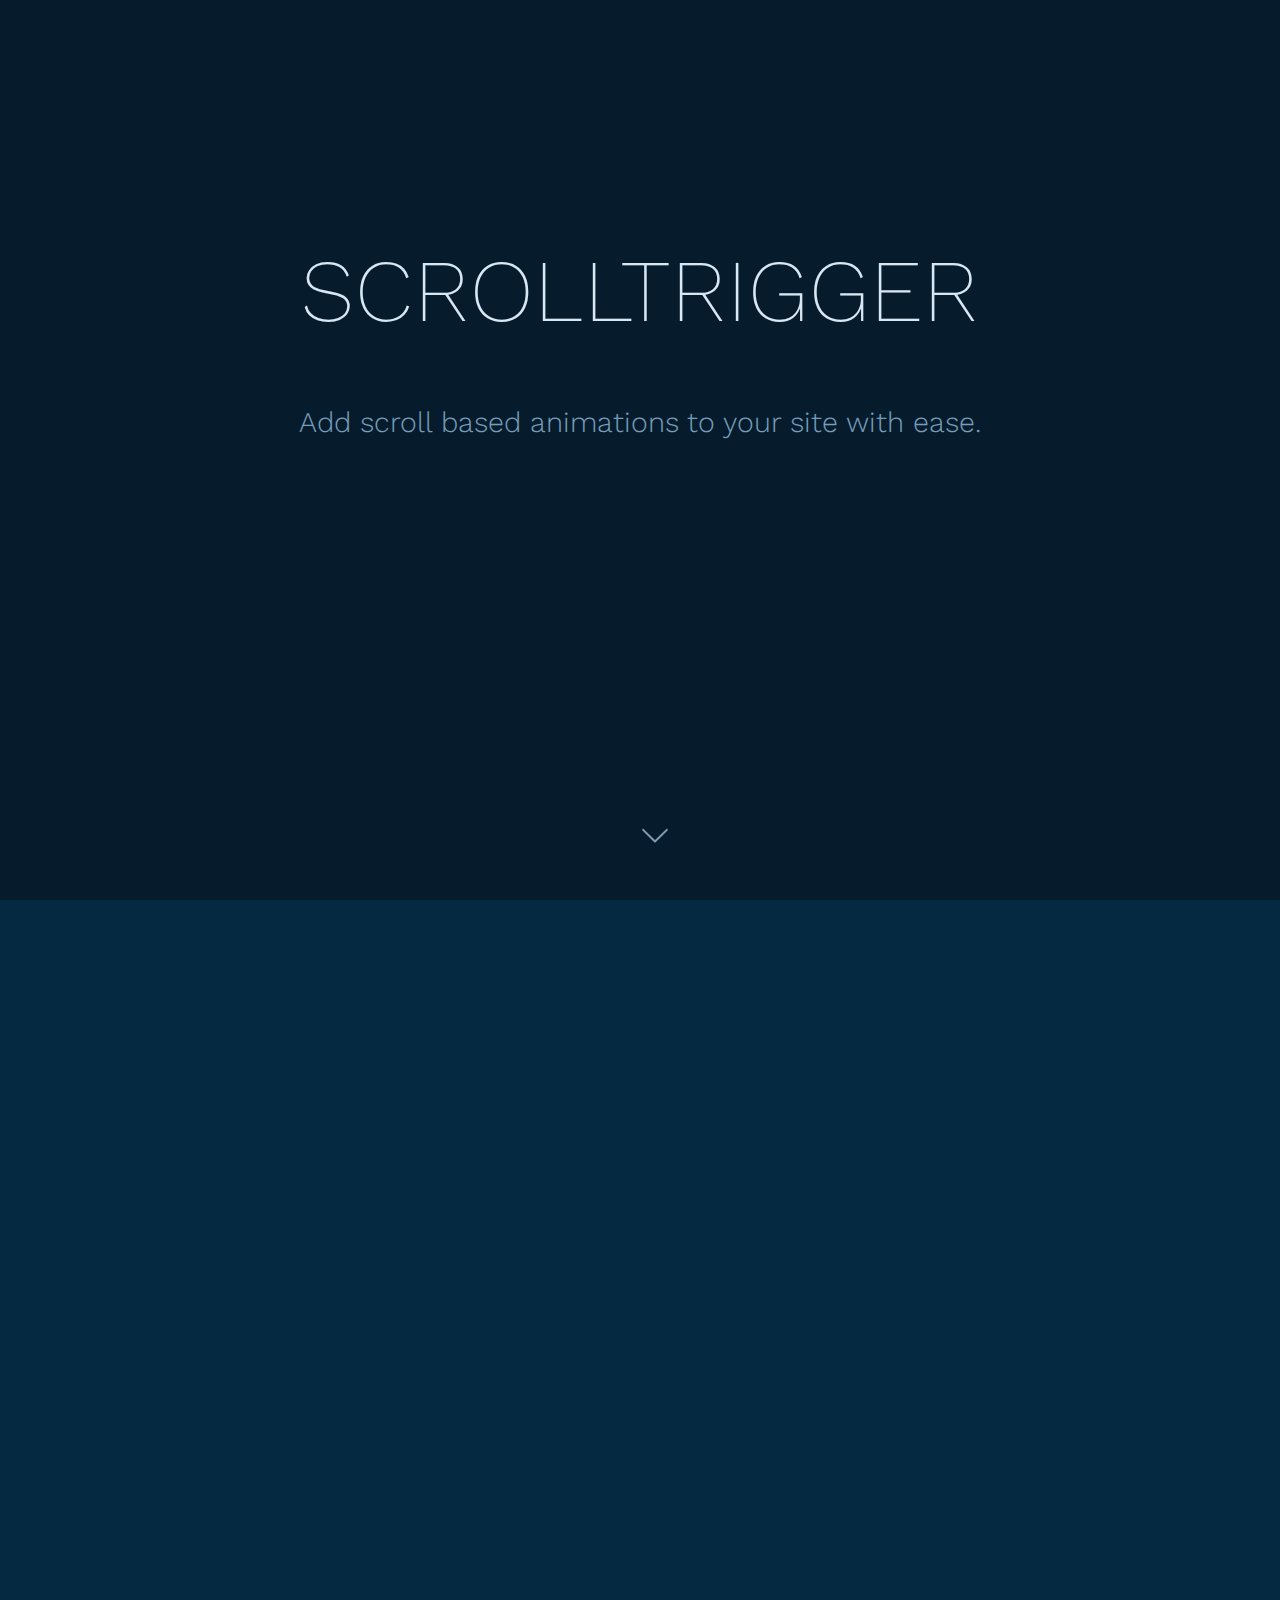
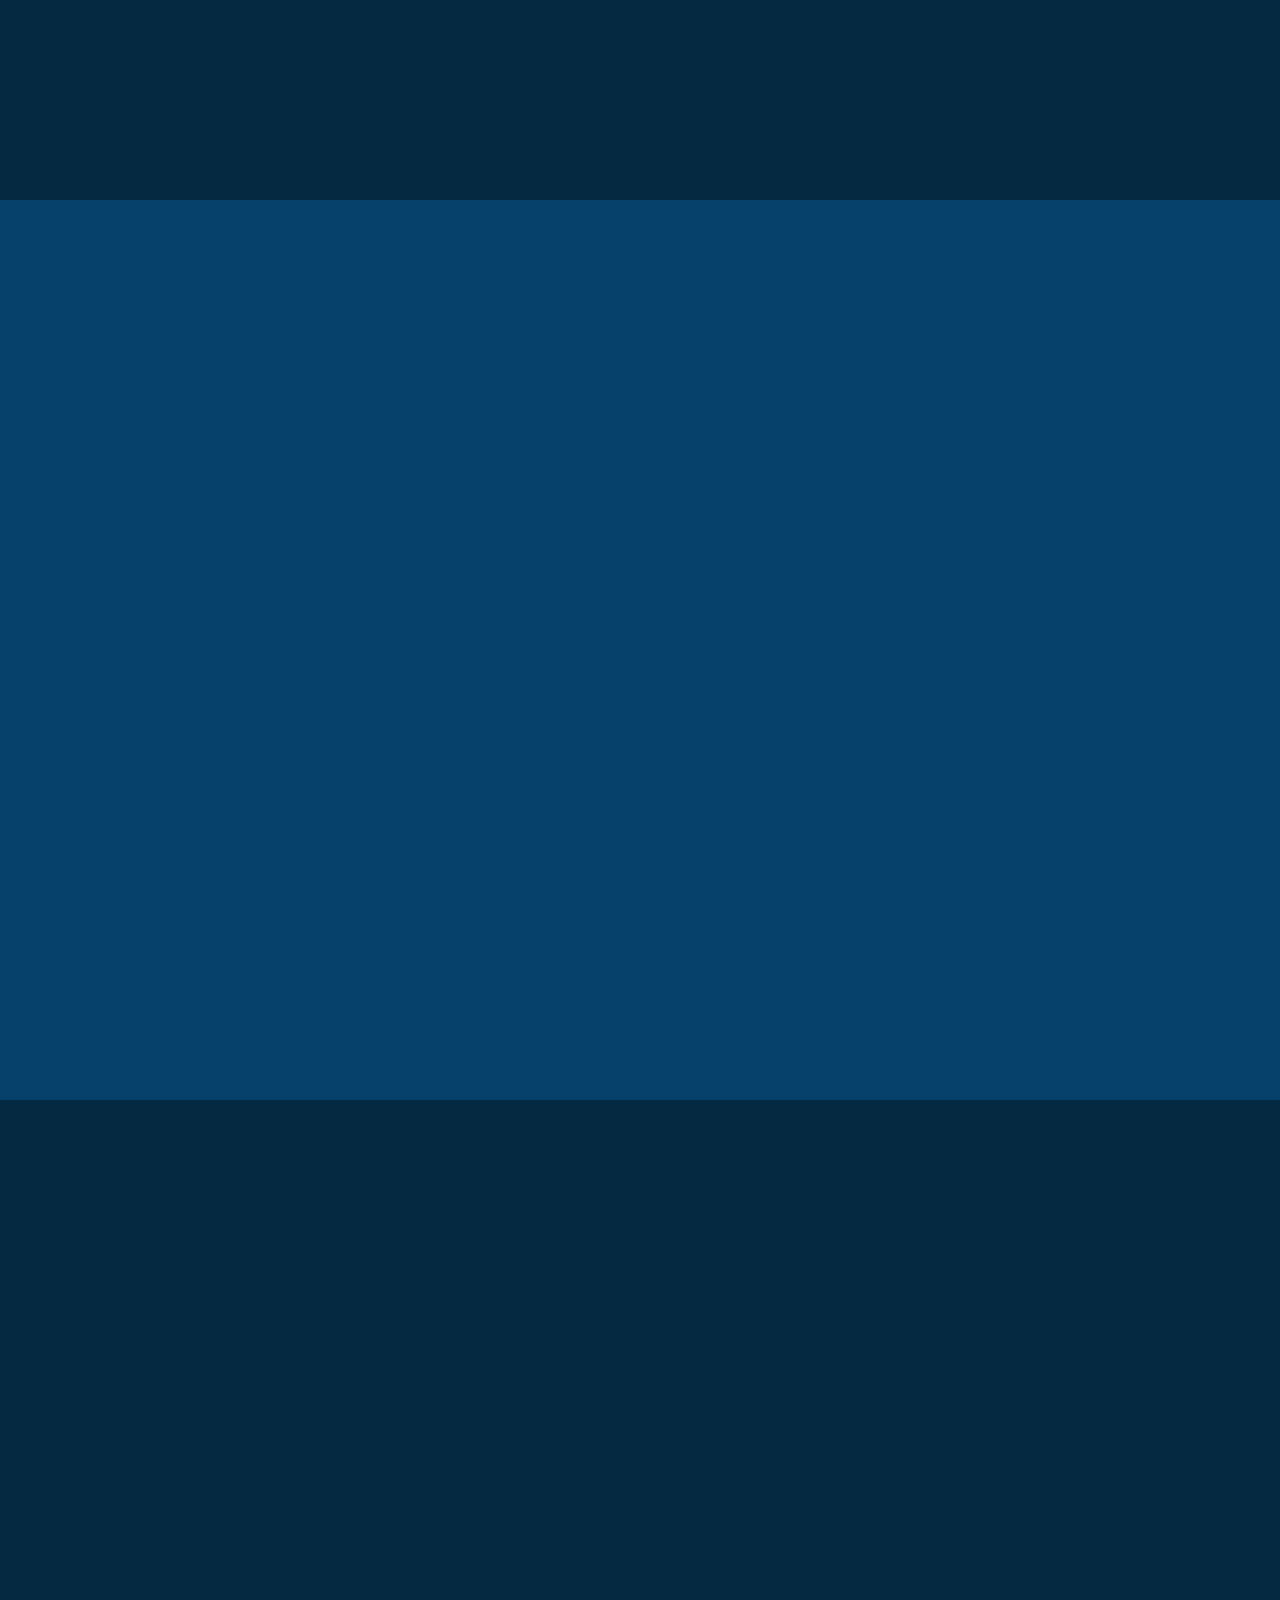
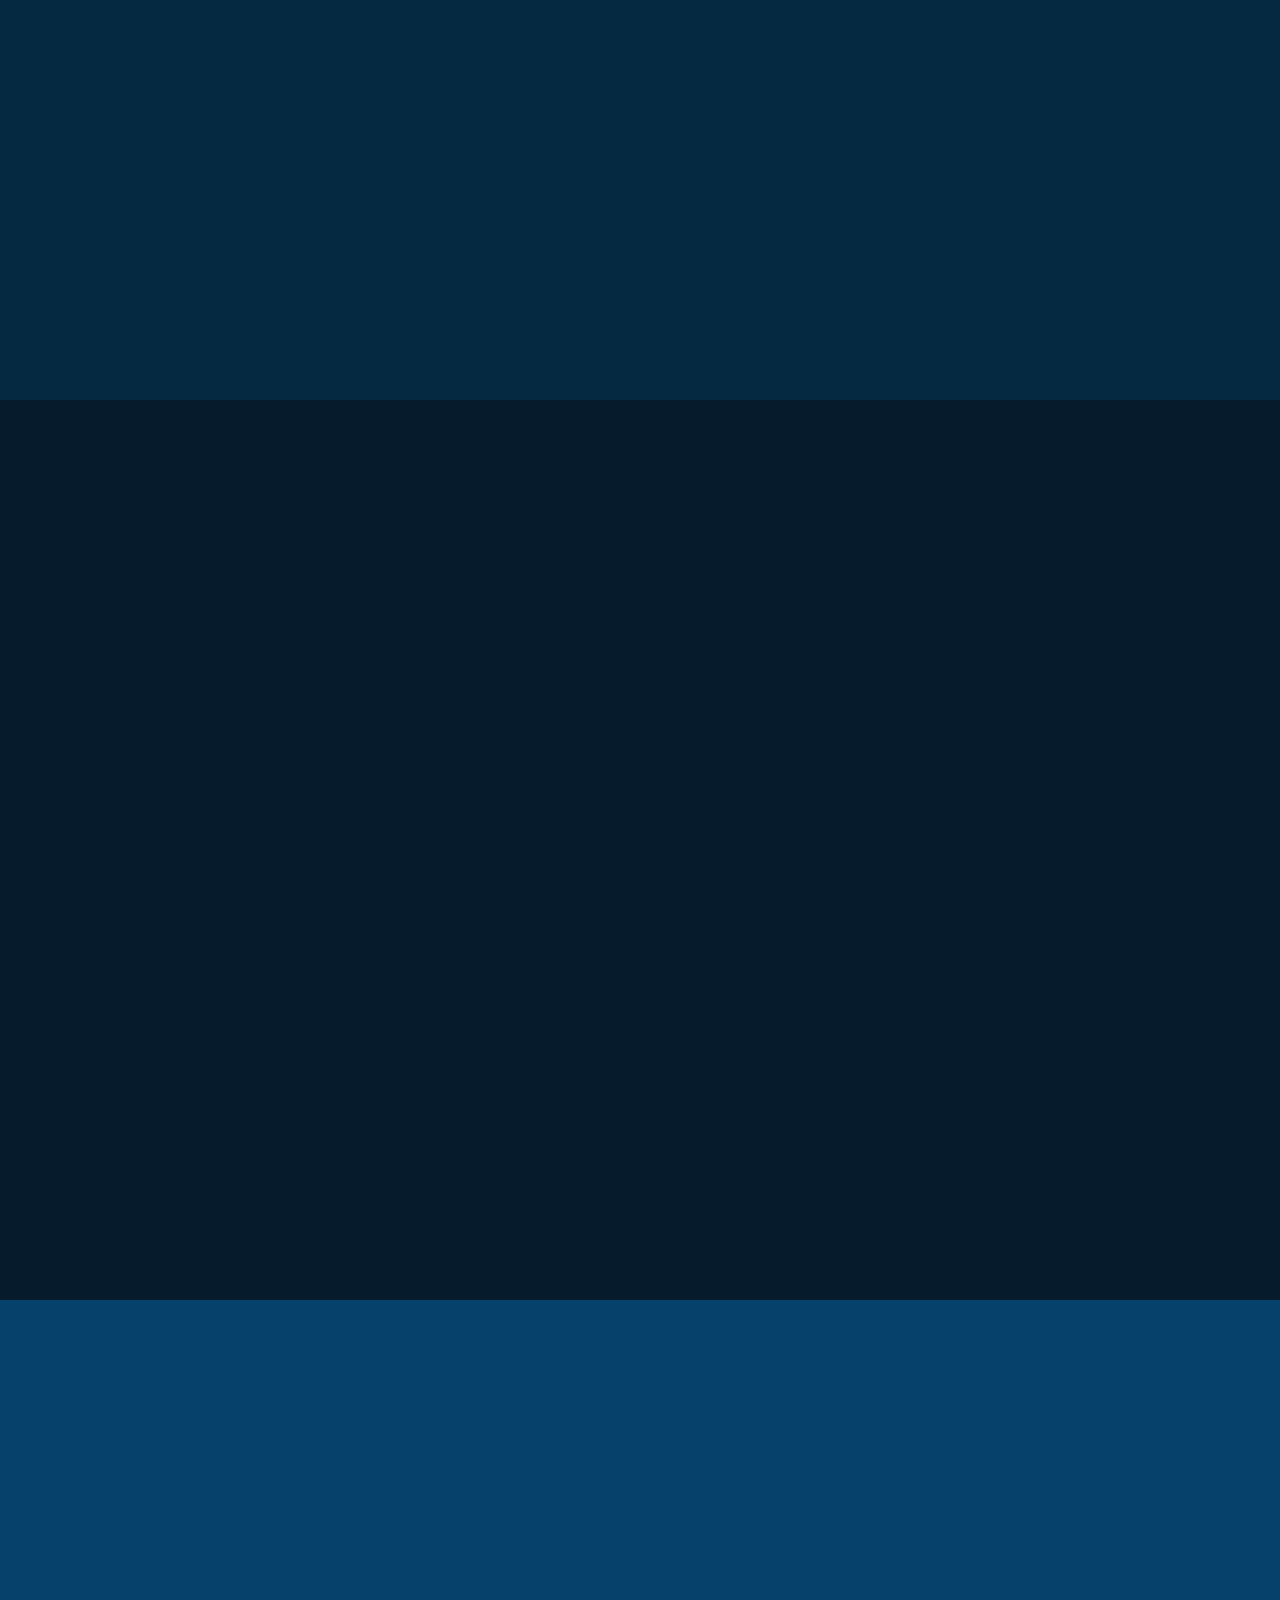
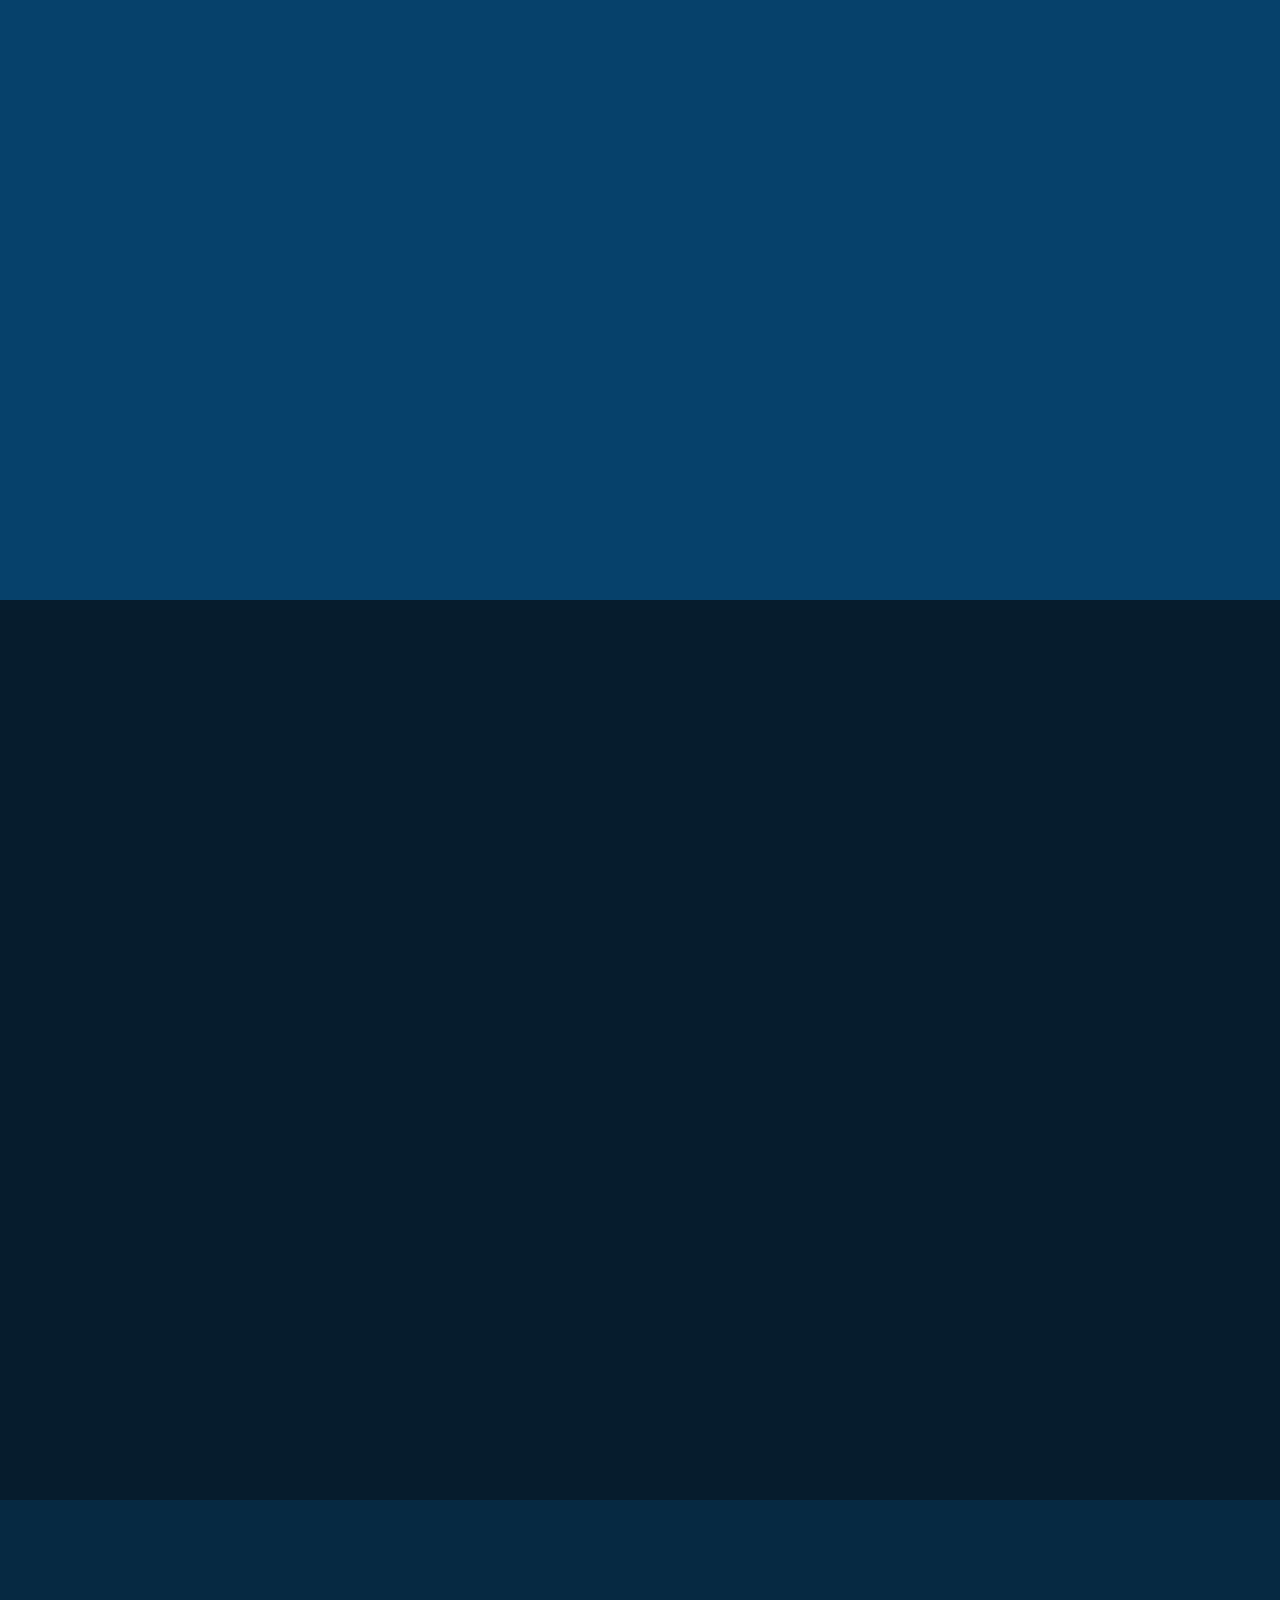
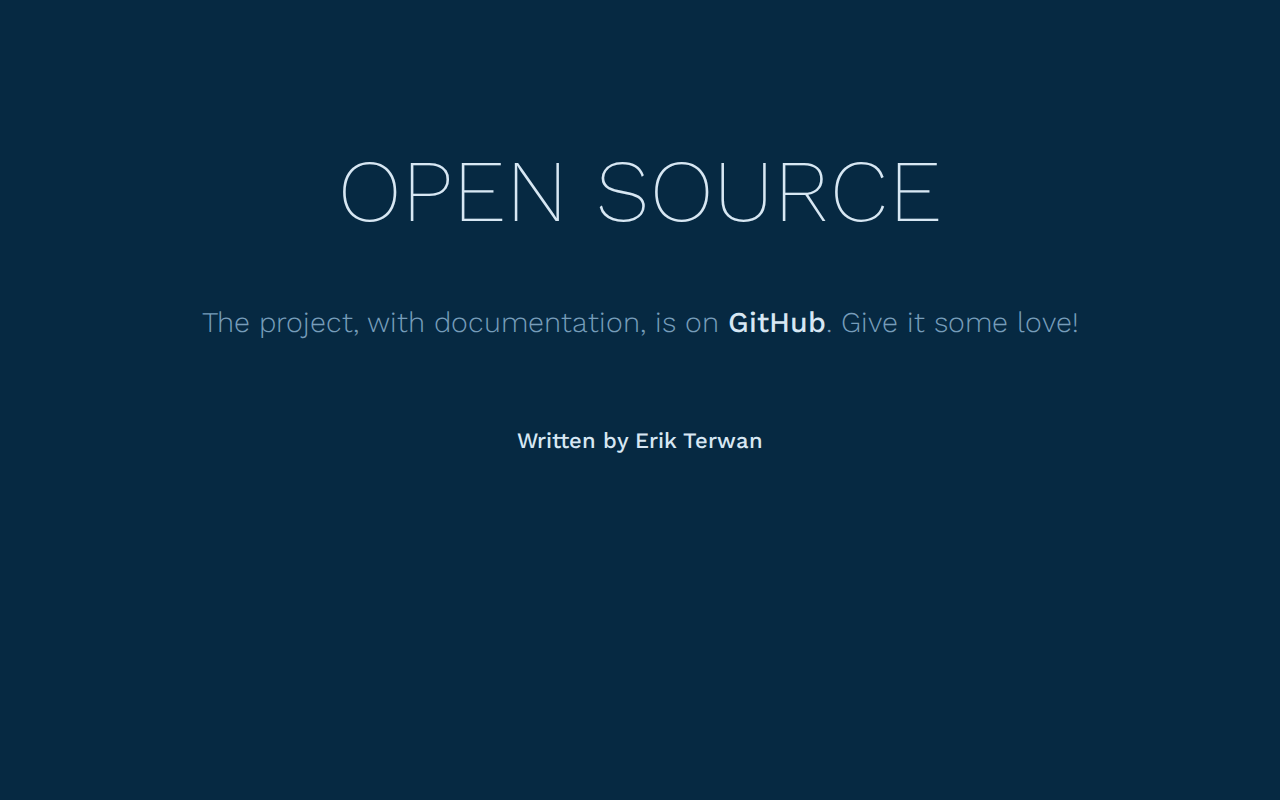
<file: Nueva carpeta/ScrollTrigger-master/example/index.html>
<!DOCTYPE html>
<html lang="en">
<head>
	<meta charset="utf-8">

	<title>ScrollTrigger - Scroll based animations with ease</title>

	<meta name="viewport" content="width=device-width, initial-scale=1">
	<meta name="author" content="Erik Terwan">

	<link href="style.css" rel="stylesheet">
	<link href="demo.css" rel="stylesheet">
</head>
<body>
<div class="block">
	<h1 data-scroll="toggle(.scaleUpIn, .scaleUpOut)">Scroll<span></span>Trigger</h1>
	<h2 data-scroll="toggle(.fromBottomIn, .fromBottomOut)">Add scroll based animations to your site with ease.</h2>

	<svg viewBox="0 0 60 60">
		<path d="M52.254 18.327c0.816-0.804 2.127-0.804 2.937 0s0.813 2.103 0 2.907l-23.724 23.49c-0.81 0.804-2.121 0.804-2.937 0l-23.724-23.49c-0.81-0.804-0.81-2.103 0-2.907 0.813-0.804 2.127-0.804 2.937 0l22.257 21.423 22.254-21.423z"></path>
	</svg>
</div>
<div class="block">
	<h1 data-scroll="toggle(.fromTopIn, .fromTopOut)">CSS Animations</h1>
	<h2 data-scroll="toggle(.fromBottomIn, .fromBottomOut)">All animations are triggered by classes, so you can take advantage of the power that CSS3 animations give you.</h2>
</div>
<div class="block">
	<h1 data-scroll="toggle(.fromLeftIn, .fromLeftOut)">Vanilla JS</h1>
	<h2 data-scroll="toggle(.fromRightIn, .fromRightOut)">It's written in vanilla javascript, so you can use it with any framework.</h2>
</div>
<div class="block">
	<h1 data-scroll="toggle(.scaleDownIn, .scaleDownOut)">Request Animation Frame</h1>
	<h2 data-scroll="toggle(.fromBottomIn, .fromBottomOut)">It uses the window.requestAnimationFrame method so it doesn't jack the users scroll. Animations are triggered when the browser is ready for it.</h2>
</div>
<div class="block">
	<h1 data-scroll="toggle(.fromRightIn, .fromRightOut)">Simple syntax</h1>
	<h2 data-scroll="toggle(.fromLeftIn, .fromLeftOut)">You define the options inside the HTML attribute, so after you have initialised the ScrollTrigger you don't have to touch JavaScript again.</h2>
</div>
<div class="block">
	<h1 data-scroll="toggle(.fromRightIn, .fromRightOut)">Custom<span></span>izable</h1>
	<h2 data-scroll="toggle(.fromLeftIn, .fromLeftOut)">ScrollTrigger offers a range of options, from calling custom JavaScript functions to defining custom offsets and classes.</h2>
	<h3 data-scroll="toggle(.fromRightIn, .fromRightOut)" data-scroll-showCallback="counter">You scrolled past this block <span>0</span> times.</h3>
</div>
<div class="block">
	<h1 data-scroll="toggle(.fromRightIn, .fromRightOut) once">Versatile</h1>
	<h2 data-scroll="toggle(.fromLeftIn, .fromLeftOut) once">ScrollTrigger supports vertical and horizontal scrolling, check out the <a href="horizontal.html">horizontal demo</a>.</h2>
	<h3 data-scroll="toggle(.fromRightIn, .fromRightOut) once">This block only animates once.</h3>
</div>
<div class="block">
	<h1>Open source</h1>
	<h2>The project, with documentation, is on <a href="https://github.com/terwanerik/ScrollTrigger">GitHub</a>. Give it some love!</h2>
	<h3>Written by <a href="https://erikterwan.com" target="_blank">Erik Terwan</a></h3>
</div>

<script src="../ScrollTrigger.min.js"></script>
<script>
window.counter = function() {
	// this refers to the html element with the data-scroll-showCallback tag
	var span = this.querySelector('span');
	var current = parseInt(span.textContent);

	span.textContent = current + 1;
};

document.addEventListener('DOMContentLoaded', function(){
  var trigger = new ScrollTrigger({
	  addHeight: true
  });
});
</script>

<link href="https://fonts.googleapis.com/css?family=Work+Sans:200,300,500,700" rel="stylesheet">
</body>
</html>
</file>
<file: Nueva carpeta/ScrollTrigger-master/example/style.css>
/**
 * Basic layout, for animation examples, check demo.css
 */
html, body
{
	margin: 0;
	padding: 0;
}

body
{
	background: #061c2d;
	color: #d7e7f3;
	
	font-family: 'Work Sans', sans-serif;
	font-size: 22px;
	line-height: 33px;
	
	text-align: center;
}

a
{
	color: #d7e7f3;
	text-decoration: none;
	font-weight: 500;
	
	transition: color 0.25s ease;
}

a:hover
{
	color: #fff;
}

h1
{
	font-size: 4em;
	font-weight: 200;
	letter-spacing: 1px;
	text-transform: uppercase;
	line-height: normal;
	
	-webkit-font-smoothing: subpixel-antialiased;
}

h2
{
	font-weight: 300;
	font-size: 1.3em;
	line-height: 1.5em;
	color: #779dba;
	
	-webkit-font-smoothing: subpixel-antialiased;
}

h3
{
	font-weight: 500;
	font-size: 1em;
	line-height: 1.5em;
	color: #d7e7f3;
	margin: 80px 0 0 0;
	
	-webkit-font-smoothing: subpixel-antialiased;
}

div.block
{
	position: relative;
	height: 80vh;
	padding: 20vh 15vw 0 15vw;
}

div.block svg
{
	position: absolute;
	bottom: 50px;
	width: 30px;
	
	animation: chevronAnimation 4s ease-in-out 0s infinite;
}

div.block svg path
{
	fill: #7e9aae;
}

div.block:nth-child(1n)
{
	background: #061c2d;
}

div.block:nth-child(2n)
{
	background: hsl(205, 84%, 14%);
}

div.block:nth-child(3n)
{
	background: hsl(205, 90%, 22%);
}


/**
 * Simple keyframes animation for the chevron on the first slide
 */
@keyframes chevronAnimation {
	0% {
		transform: translate(0,0) scale(1.0,1.0);
	}
	50% {
		transform: translate(0,5px) scale(0.8,0.8);
	}
	100% {
		transform: translate(0,0) scale(1.0,1.0);
	}
}

/**
 * Responsiveness
 */
@media screen and (max-width: 1024px)
{	
	body
	{
		font-size: 18px;
		line-height: 27px;
	}
}

@media screen and (max-width: 800px)
{	
	h1 span
	{
		display: block;
	}
	
	div.block
	{
		height: 85vh;
		padding: 15vh 15vw 0 15vw;
	}
}

@media screen and (max-width: 420px)
{	
	body
	{
		font-size: 12px;
		line-height: 18px;
	}
}

@media screen and (max-width: 360px)
{	
	h1
	{
		font-size: 3em;
	}
}
</file>
<file: Nueva carpeta/ScrollTrigger-master/example/demo.css>
/**
 * Animations
 */

.fromTopIn
{
	transition: transform 1.0s ease, opacity 1.0s ease;
	
	transform: translate(0,0);
	opacity: 1.0;
}

.fromTopOut
{
	transition: transform 1.0s ease, opacity 1.0s ease;
	
	transform: translate(0,-10px);
	opacity: 0.0;
}

.fromBottomIn
{
	transition: transform 1.0s ease, opacity 1.0s ease;
	
	transform: translate(0,0);
	opacity: 1.0;
}

.fromBottomOut
{
	transition: transform 1.0s ease, opacity 1.0s ease;
	
	transform: translate(0,10px);
	opacity: 0.0;
}

.fromLeftIn
{
	transition: transform 1.0s ease, opacity 1.0s ease;
	
	transform: translate(0,0);
	opacity: 1.0;
}

.fromLeftOut
{
	transition: transform 1.0s ease, opacity 1.0s ease;
	
	transform: translate(-10px,0);
	opacity: 0.0;
}

.fromRightIn
{
	transition: transform 1.0s ease, opacity 1.0s ease;
	
	transform: translate(0,0);
	opacity: 1.0;
}

.fromRightOut
{
	transition: transform 1.0s ease, opacity 1.0s ease;
	
	transform: translate(10px, 0);
	opacity: 0.0;
}

.scaleUpIn
{
	transition: transform 1.0s ease, opacity 1.0s ease;
	
	transform: scale(1.0,1.0);
	opacity: 1.0;
}

.scaleUpOut
{
	transition: transform 1.0s ease, opacity 1.0s ease;
	
	transform: scale(1.3,1.3);
	opacity: 0.0;
}

.scaleDownIn
{
	transition: transform 1.0s ease, opacity 1.0s ease;
	
	transform: scale(1.0,1.0);
	opacity: 1.0;
}

.scaleDownOut
{
	transition: transform 1.0s ease, opacity 1.0s ease;
	
	transform: scale(0.7,0.7);
	opacity: 0.0;
}
</file>
